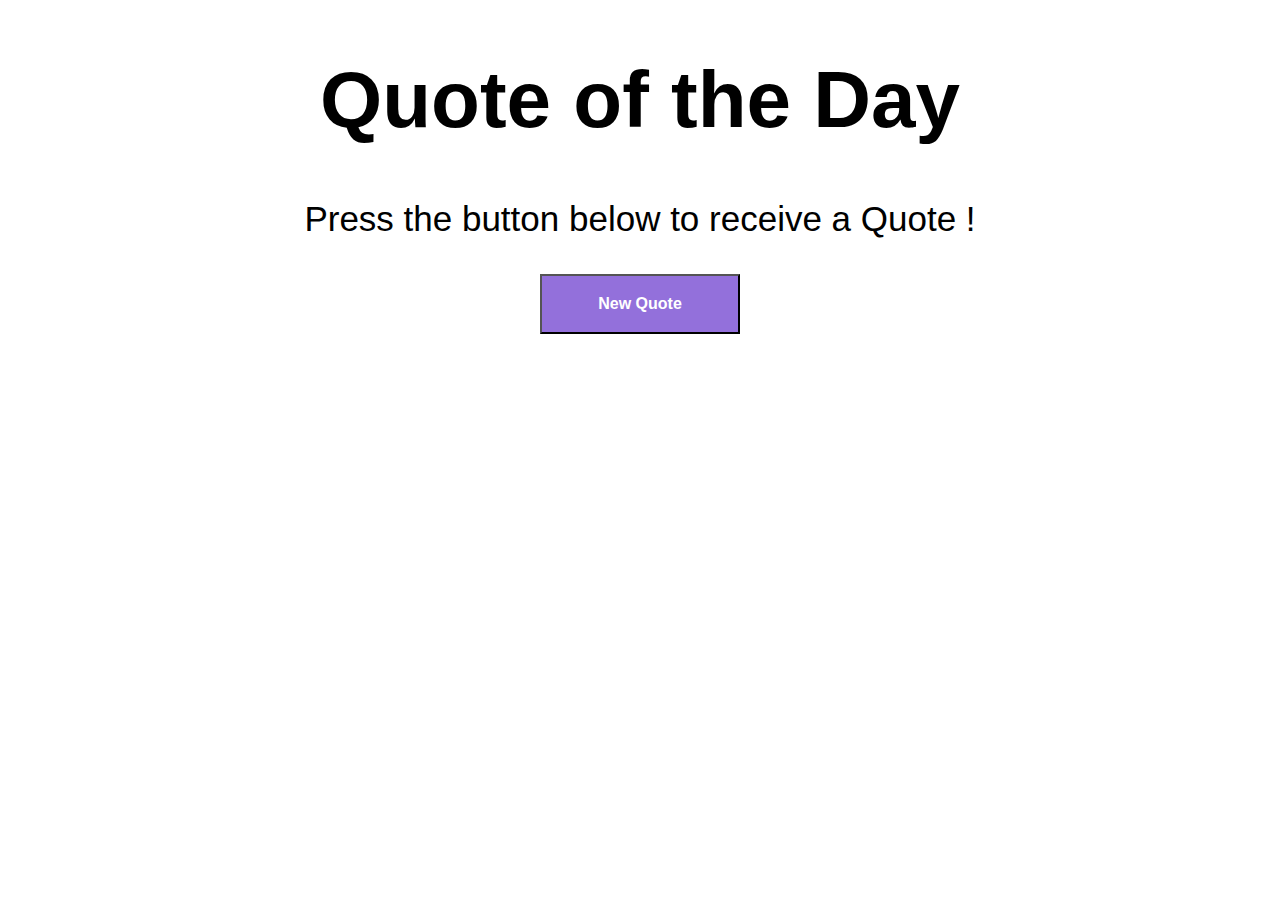
<file: Quote Generator/main.html>
<!DOCTYPE html>
<html lang="en">
<head>
    <meta charset="UTF-8">
    <meta http-equiv="X-UA-Compatible" content="IE=edge">
    <meta name="viewport" content="width=device-width, initial-scale=1.0">
    <title>Quote Generator</title>
    <link rel="stylesheet" href="style.css">
</head>
<body>
    <div>
        <h1>Quote of the Day</h1>
        <p>Press the button below to receive a Quote !</p>
        <button onclick="generateQuote();">New Quote</button>
        <p id="quoteOutput"></p>
        <div id="authorOutput"></div> 
    </div>
    <script src="main.js"></script>
</body>
</html>
</file>
<file: Quote Generator/style.css>
div{
    text-align: center;
}

h1{
    font-size: 80px;
    font-family: -apple-system, BlinkMacSystemFont, 'Segoe UI', Roboto, Oxygen, Ubuntu, Cantarell, 'Open Sans', 'Helvetica Neue', sans-serif;
}

button{
    width: 200px;
    height: 60px;
    background-color: mediumpurple;
    font-size: medium;
    font-family: -apple-system, BlinkMacSystemFont, 'Segoe UI', Roboto, Oxygen, Ubuntu, Cantarell, 'Open Sans', 'Helvetica Neue', sans-serif;
    color: white;
    font-weight: bold;
}

p{
    font-size: 35px;
    font-family: -apple-system, BlinkMacSystemFont, 'Segoe UI', Roboto, Oxygen, Ubuntu, Cantarell, 'Open Sans', 'Helvetica Neue', sans-serif;
}

button:hover{
    background-color: forestgreen;
}
</file>
